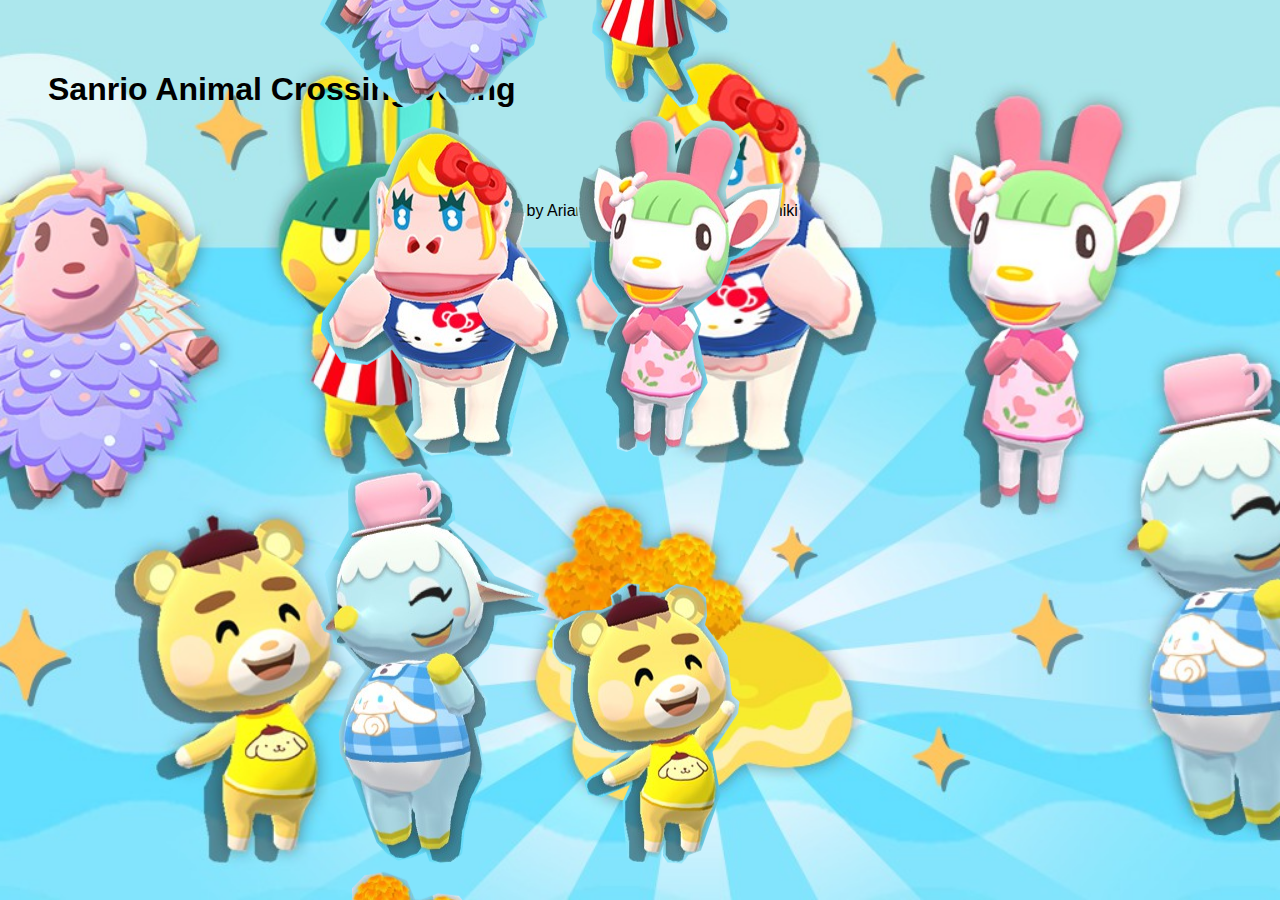
<file: index.html>
<!DOCTYPE html>
<html lang="en">
<head>
    <meta charset="UTF-8">
    <meta name="viewport" content="width=device-width, initial-scale=1.0">
    <title>Sanrio ACNH Voting</title>
    <link rel="stylesheet" href="style.css">
</head>
<body>
    <header>
        <h1>Sanrio Animal Crossing Voting</h1>
    </header>

    <div class="overlay">
        <!--<a href="#" class="button">Etoile</a>-->
        <a href="Étoile.html"><img src="Buttons/Étoile.png" /></a>
        <!--<a href="#" class="button">Toby</a>-->
        <a href="Toby.html"><img src="Buttons/Toby.png" /></a>
        <!--<a href="#" class="button">Rilla</a>-->
        <a href="Rilla.html"><img src="Buttons/Rilla.png" /></a>
        <!--<a href="#" class="button">Chelsea</a>-->
        <a href="Chelsea.html"><img src="Buttons/Chelsea.png" /></a>
        <!--<a href="#" class="button">Chai</a>-->
        <a href="Chai.html"><img src="Buttons/Chai.png" /></a>
        <!--<a href="#" class="button">Marty</a>-->
        <a href="Marty.html"><img src="Buttons/Marty.png" /></a>
        <!--<a href="#" class="button">Vote</a>-->
        <a href="Vote.html"><img src="Buttons/Vote.png" /></a>



    </div>

    <footer>
        <p>Made by Arianna Brisco & Aoi Minamiyashiki</p>
    </footer>
</body>
</html>
</file>
<file: style.css>
:root {
    --kitty: #e90d2f;
    --pompom: #f6f2af;
    --twins: #c3b1e1;
    --cinna: #b0daec;
    --mymel: #ffa0ce;
    --kerro: #86c66c;
    ;
}

body {
    font-family: ui-rounded, sans-serif;
    line-height: 1.6;
    color: #000000;
    padding: 20px;
    background-image: url('Photos/Sanrio Villagers.jpg');
    background-size: cover;
    background-repeat: no-repeat;
    background-attachment: fixed;
    background-position: center;
    background-color: #b0daec;
}

header {
    background-color: rgba(0,0,0,0);
    color: rgb(0,0,0);
    padding: 15px 20px;
}

nav ul {
    list-style-type: none;
}

nav ul li {
    display: inline;
    margin-right: 10px;
}

nav ul li a {
    color: rgb(0,0,0);
    text-decoration: none;
}

#main-content {
    padding: 20px;
    background-color: rgba(0,0,0,0);
    border-radius: 5px;
    box-shadow: 0 2px 5px rgba(0, 0, 0, 0.1);
}

.overlay {
    position: fixed;
    top: 50%;
    left: 50%;
    transform: translate(-50%, -50%);
    z-index: 1;
}

.button {
    display: inline-block;
    padding: 50px 50px;
    background-image: url('Buttons/Étoile.png');
    color: #c3b1e1;
    text-decoration: none;
    border-radius: 5px;
}

footer {
    text-align: center;
    margin-top: 20px;
    padding: 10px 0;
    background-color: rgba(0,0,0,0);
    color: rgb(0,0,0);
}
</file>
